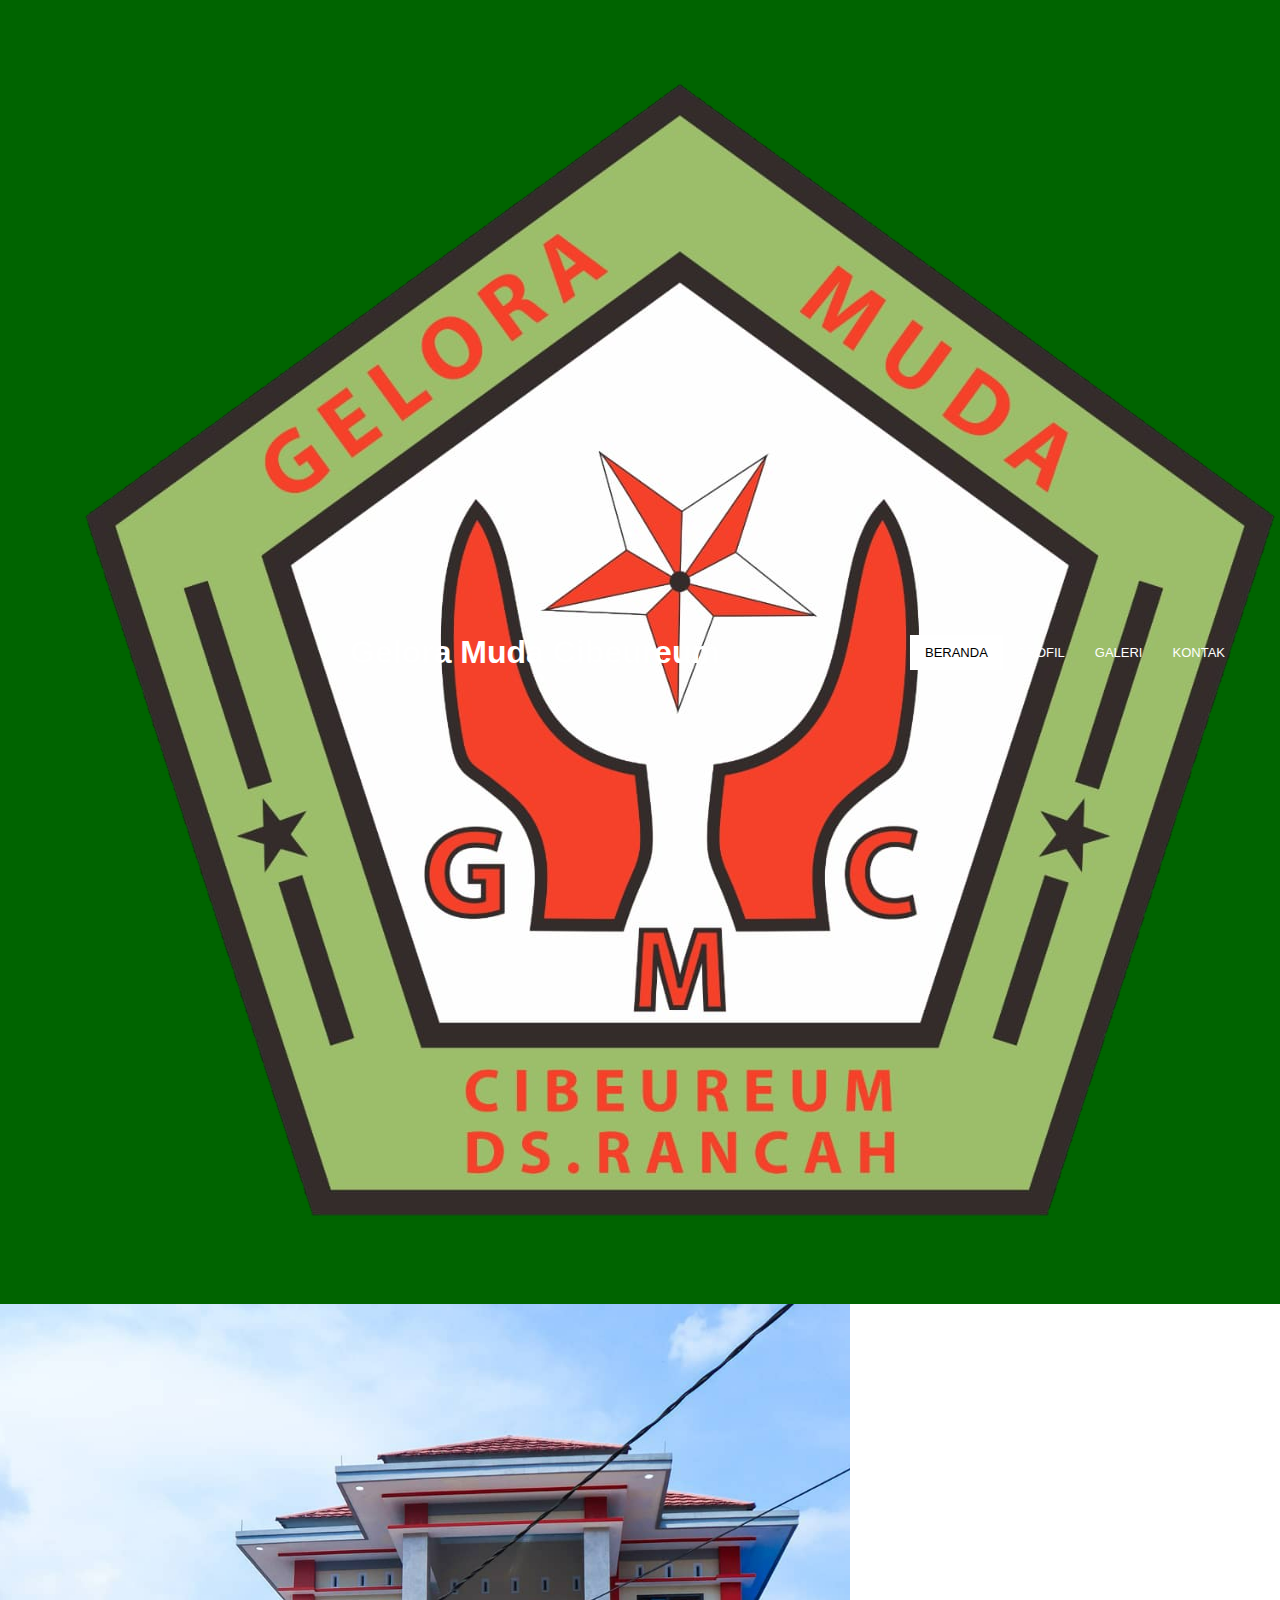
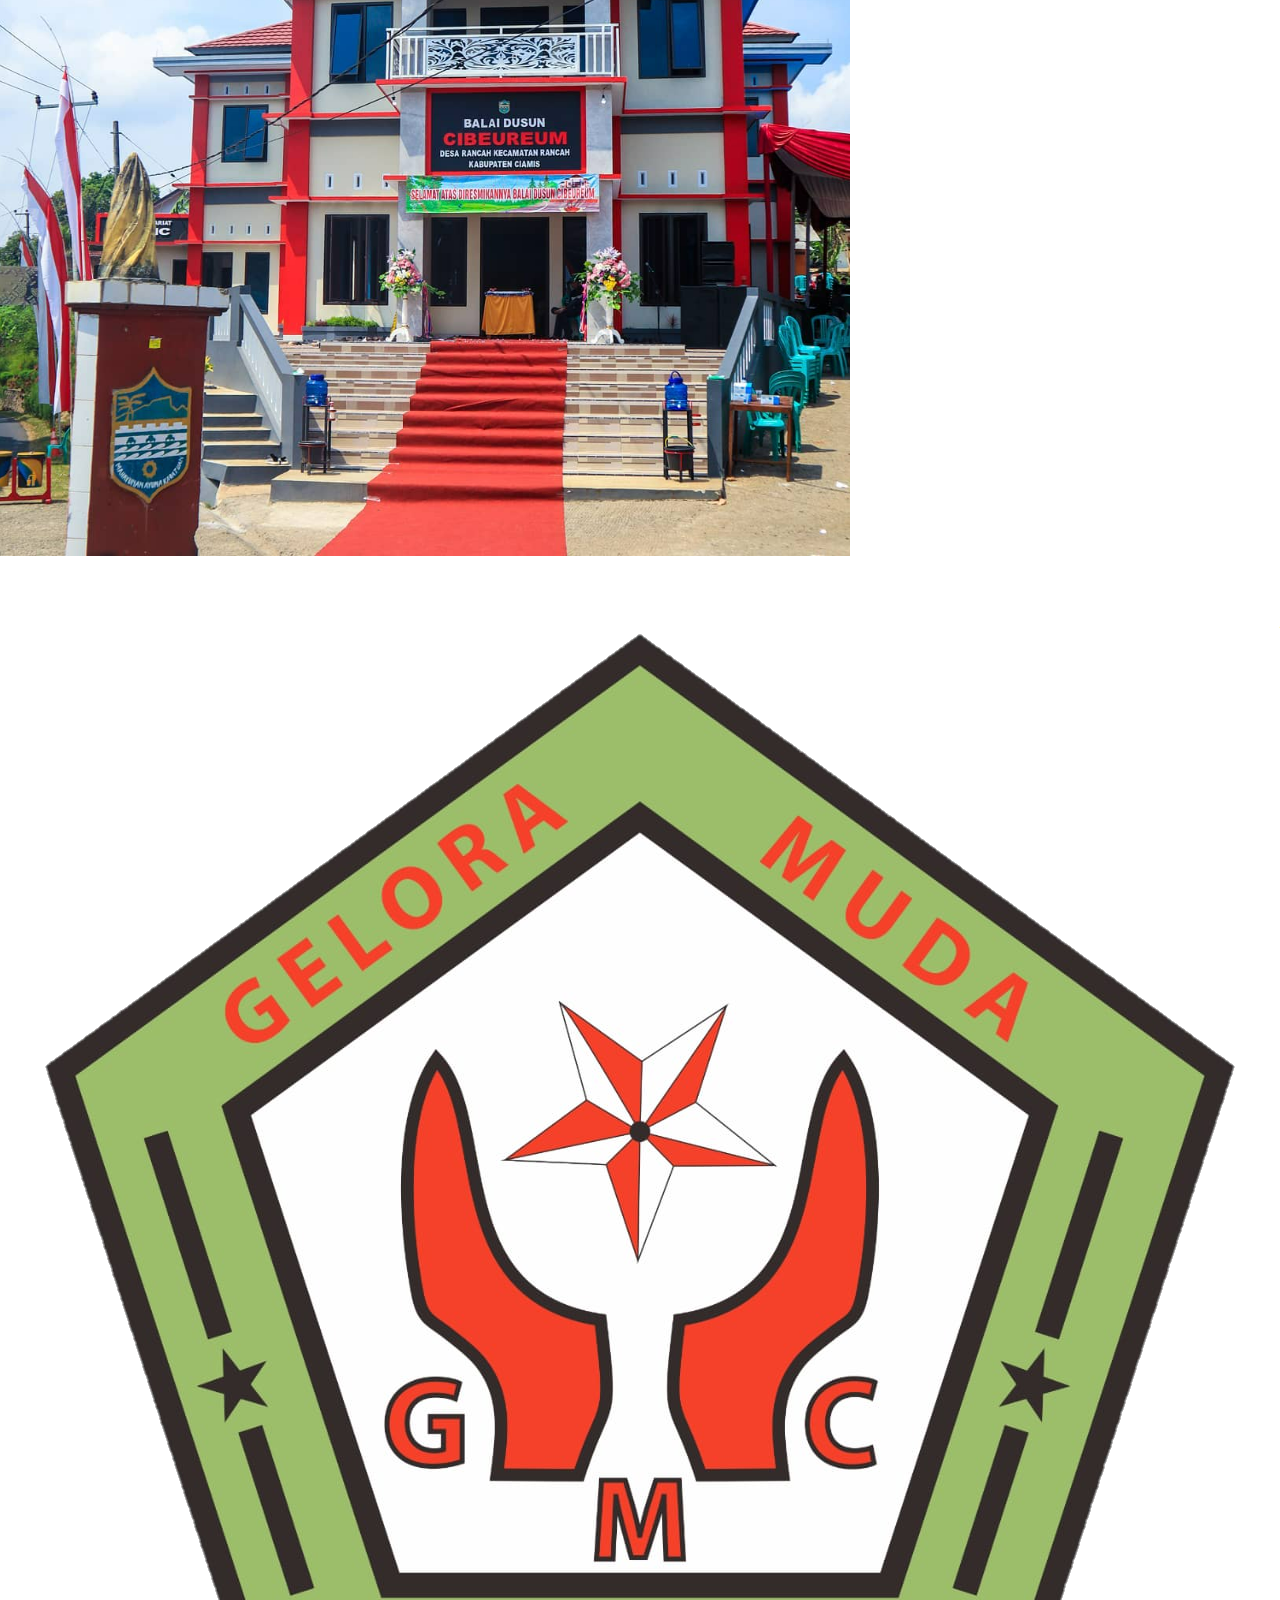
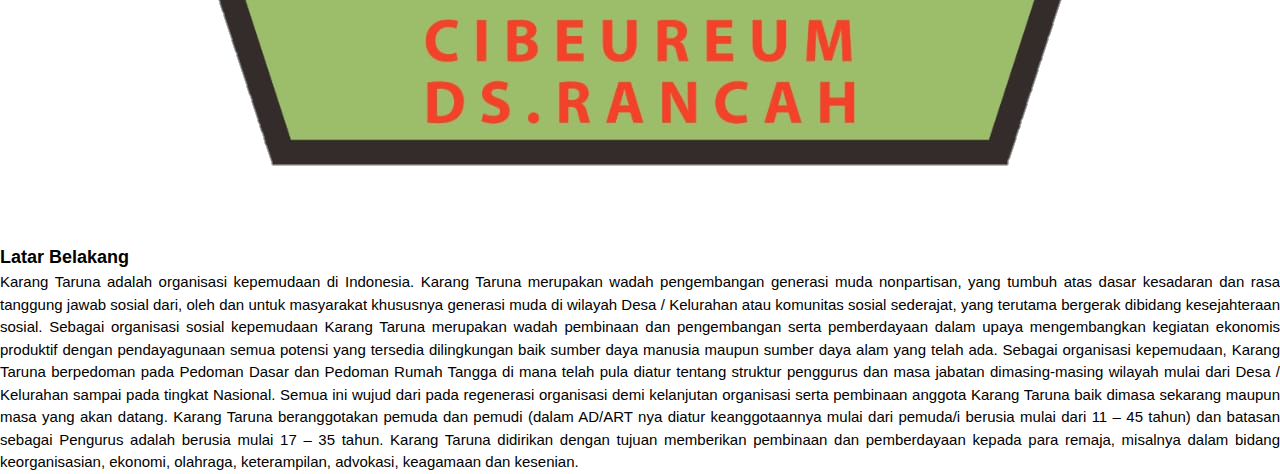
<file: index.html>
<!DOCTYPE html>
<html lang="en">
<head>
    <meta charset="UTF-8">
    <meta name="viewport" content="width=device-width, initial-scale=1.0">
    <link rel="stylesheet" href="styles.css">
    <link rel="icon" type="image/x-icon" href="Logo_GMC.png">

    <title>Gelora Muda Cibeureum</title>

</head>
<body>
    <header>
        <nav class="navbar">
            <div class="logo">
                <img src="Logo_GMC.png">
            </div>
            <div class="text">
                <h1>Gelora Muda Cibeureum</h1>
            </div>
            <input type="checkbox" id="toggle-menu">
            <label for="toggle-menu" class="menu-icon">&#9776;</label>
            <ul class="nav-links">
                <li><a href="index.html" class="active">BERANDA</a></li>
                <li>
                    <a href="#">PROFIL</a>
                    <ul class="dropdown">
                        <li><a href="dokumen.html">Dokumen</a></li>
                        <li><a href="visimisi.html">Visi & Misi</a></li>
                        <li><a href="program.html">Program kerja</a></li>
                        <li><a href="struktur.html">Struktur Organisasi</a></li>
                    </ul>
                </li>
                <li>
                    <a href="#">GALERI</a>
                    <ul class="dropdown">
                        <li><a href="#">Foto</a></li>
                        <li><a href="#">Video</a></li>
                    </ul>
                </li>
                <li><a href="#">KONTAK</a></li>
            </ul>
        </nav>
    </header>

    <!-- Banner -->
     <div class="banner">
        <img src="banner.png" alt="">
     </div>

    <!-- PROFIL -->
    <div class="profil">
        <div class="box">
            <div style="display: flex;">
                <div class="box1">
                    <img src="Logo_GMC.png" alt="">
                </div>
                <div class="box2">
                    <p>Nama Lembaga</p>
                    <p>Singkatan</p>
                    <p>Alamat</p>
                </div>
                <div class="box3">
                    <p>:</p>
                    <p>:</p>
                    <p>:</p>
                </div>
                <div class="box4">
                    <p>Gelora Muda Cibeureum</p>
                    <p>GMC</p>
                    <p>Dusun Cibeureum Rt 003 / Rw 017 Des. Rancah Kec. Rancah Kab. Ciamis</p>
                </div>
            </div>
        </div>
    </div>

    <main>
        <section>
            <div class="konten">
                <h1>Latar Belakang</h1>
                <p>Karang Taruna adalah organisasi kepemudaan di Indonesia. Karang Taruna merupakan wadah pengembangan generasi muda nonpartisan, yang tumbuh atas dasar kesadaran dan rasa tanggung jawab sosial dari, oleh dan untuk masyarakat khususnya generasi muda di wilayah Desa / Kelurahan atau komunitas sosial sederajat, yang terutama bergerak dibidang kesejahteraan sosial.
                Sebagai organisasi sosial kepemudaan Karang Taruna merupakan wadah pembinaan dan pengembangan serta pemberdayaan dalam upaya mengembangkan kegiatan ekonomis produktif dengan pendayagunaan semua potensi yang tersedia dilingkungan baik sumber daya manusia maupun sumber daya alam yang  telah ada.
                Sebagai organisasi kepemudaan, Karang Taruna berpedoman pada Pedoman Dasar dan Pedoman Rumah Tangga di mana telah pula diatur tentang struktur penggurus dan masa jabatan dimasing-masing wilayah mulai dari Desa / Kelurahan sampai pada tingkat Nasional. Semua ini wujud dari pada regenerasi organisasi demi kelanjutan organisasi serta pembinaan anggota Karang Taruna baik dimasa sekarang maupun masa yang akan datang.
                Karang Taruna beranggotakan pemuda dan pemudi (dalam AD/ART nya diatur keanggotaannya mulai dari pemuda/i berusia mulai dari 11 – 45 tahun) dan batasan sebagai Pengurus adalah berusia mulai 17 – 35 tahun.
                Karang Taruna didirikan dengan tujuan memberikan pembinaan dan pemberdayaan kepada para remaja, misalnya dalam bidang  keorganisasian, ekonomi, olahraga, keterampilan, advokasi, keagamaan dan kesenian.</p>
            </div>
        </section>
    </main>
</body>
</html>
</file>
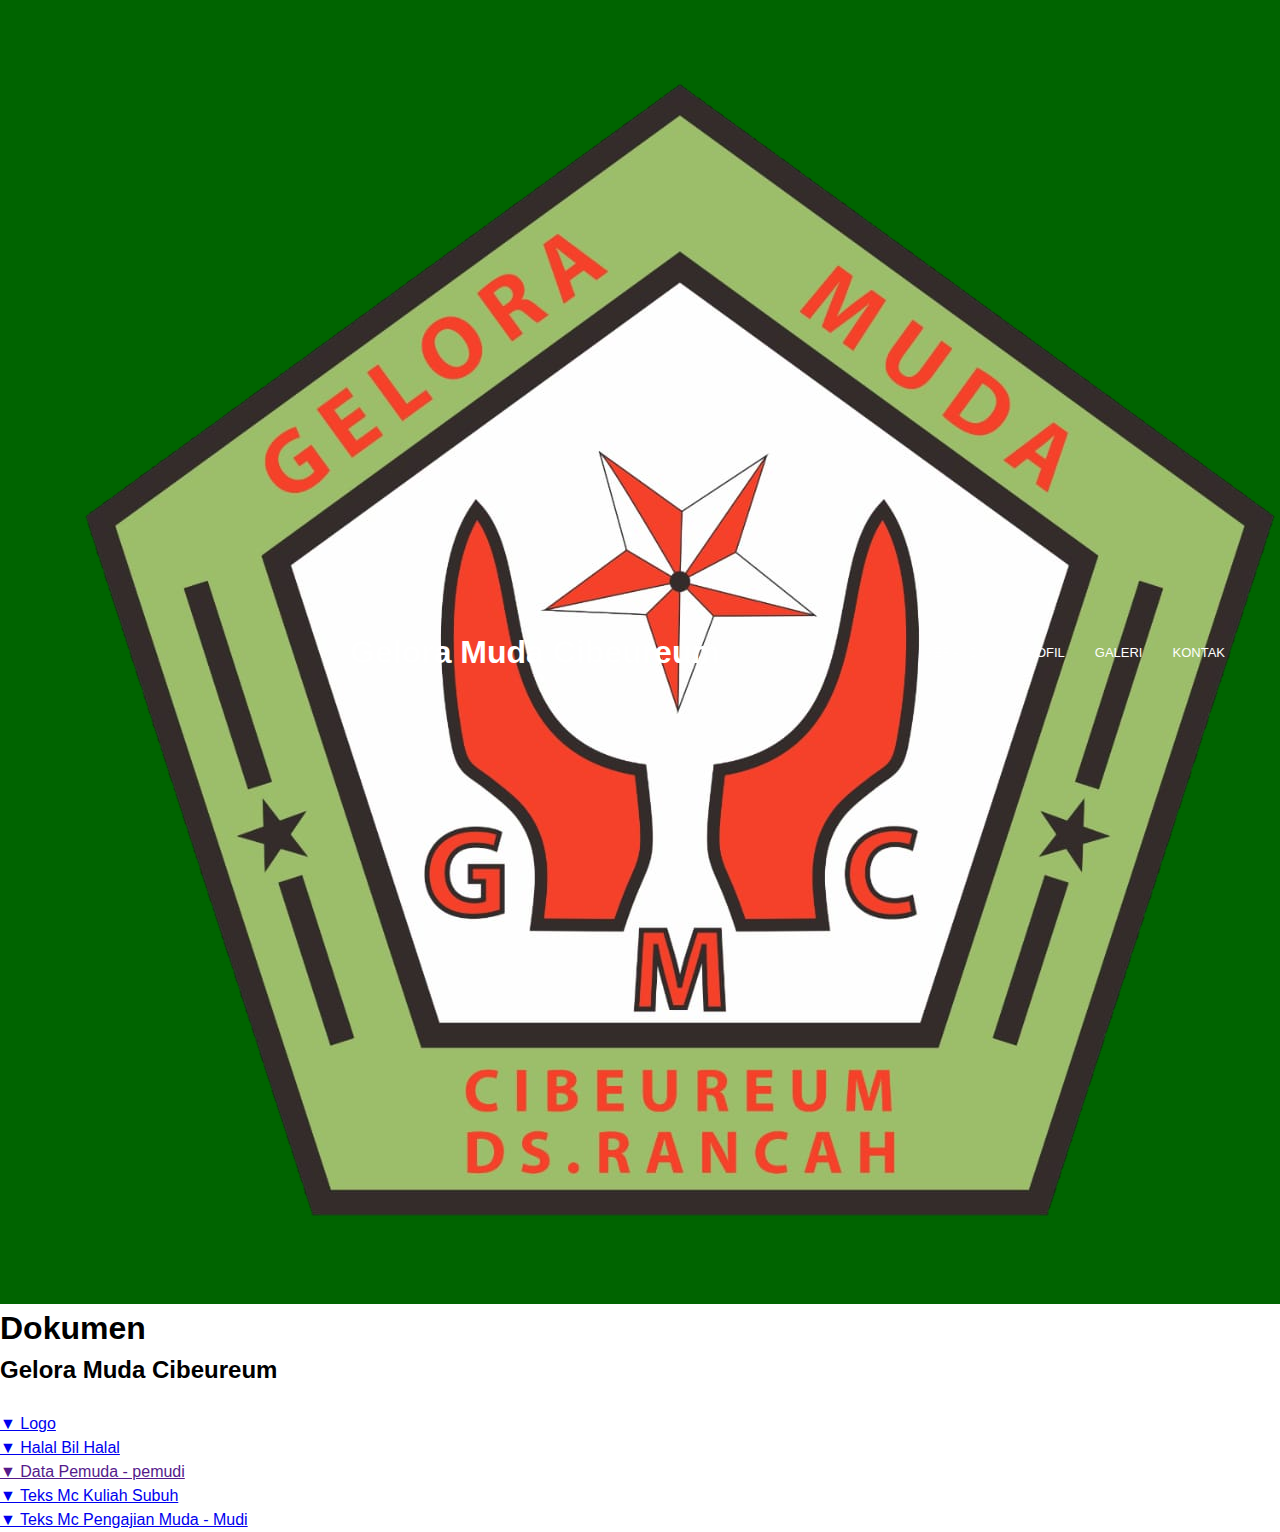
<file: dokumen.html>
<!DOCTYPE html>
<html lang="en">
<head>
    <meta charset="UTF-8">
    <meta name="viewport" content="width=device-width, initial-scale=1.0">
    <link rel="stylesheet" href="styles.css">
    <link rel="icon" type="image/x-icon" href="Logo_GMC.png">
    <title>Dokumen | GMC</title>
</head>
<body>
    <header>
        <nav class="navbar">
            <div class="logo">
                <img src="Logo_GMC.png">
            </div>
            <div class="text">
                <h1>Gelora Muda Cibeureum</h1>
            </div>
            <input type="checkbox" id="toggle-menu">
            <label for="toggle-menu" class="menu-icon">&#9776;</label>
            <ul class="nav-links">
                <li><a href="index.html">BERANDA</a></li>
                <li>
                    <a href="#">PROFIL</a>
                    <ul class="dropdown">
                        <li><a href="dokumen.html" class="active">Dokumen</a></li>
                        <li><a href="visimisi.html">Visi & Misi</a></li>
                        <li><a href="program.html">Program kerja</a></li>
                        <li><a href="struktur.html">Struktur Organisasi</a></li>
                    </ul>
                </li>
                <li>
                    <a href="#">GALERI</a>
                    <ul class="dropdown">
                        <li><a href="#">Foto</a></li>
                        <li><a href="#">Video</a></li>
                    </ul>
                </li>
                <li><a href="#">KONTAK</a></li>
            </ul>
        </nav>
    </header>

    <!-- Main -->
    <main>
        <section>
            <div class="dokumen">
                <h1>Dokumen</h1>
                <h2>Gelora Muda Cibeureum</h2> <br>
                <ul>
                    <li><a href="https://drive.google.com/drive/folders/1iXWfjAngpBCGafryHiA96W8ZLLNFMCX_">▼ Logo</a></li>
                    <li><a href="https://drive.google.com/drive/folders/1-CCcgksYNhYzlW44L9jWk8oZ1MIbWtyC">▼ Halal Bil Halal</a></li>
                    <li><a href="">▼ Data Pemuda - pemudi</a></li>
                    <li><a href="https://drive.google.com/drive/folders/1JpNQltPEej4RQA41oMg5To6g0VMlQJLt">▼ Teks Mc Kuliah Subuh</a></li>
                    <li><a href="https://drive.google.com/drive/folders/1jOJ4WvpPq6MeHfgNxHM-tORyBqFtPUSf">▼ Teks Mc Pengajian Muda - Mudi</a></li>
                </ul>
            </div>
        </section>
    </main>
</body>
</html>
</file>
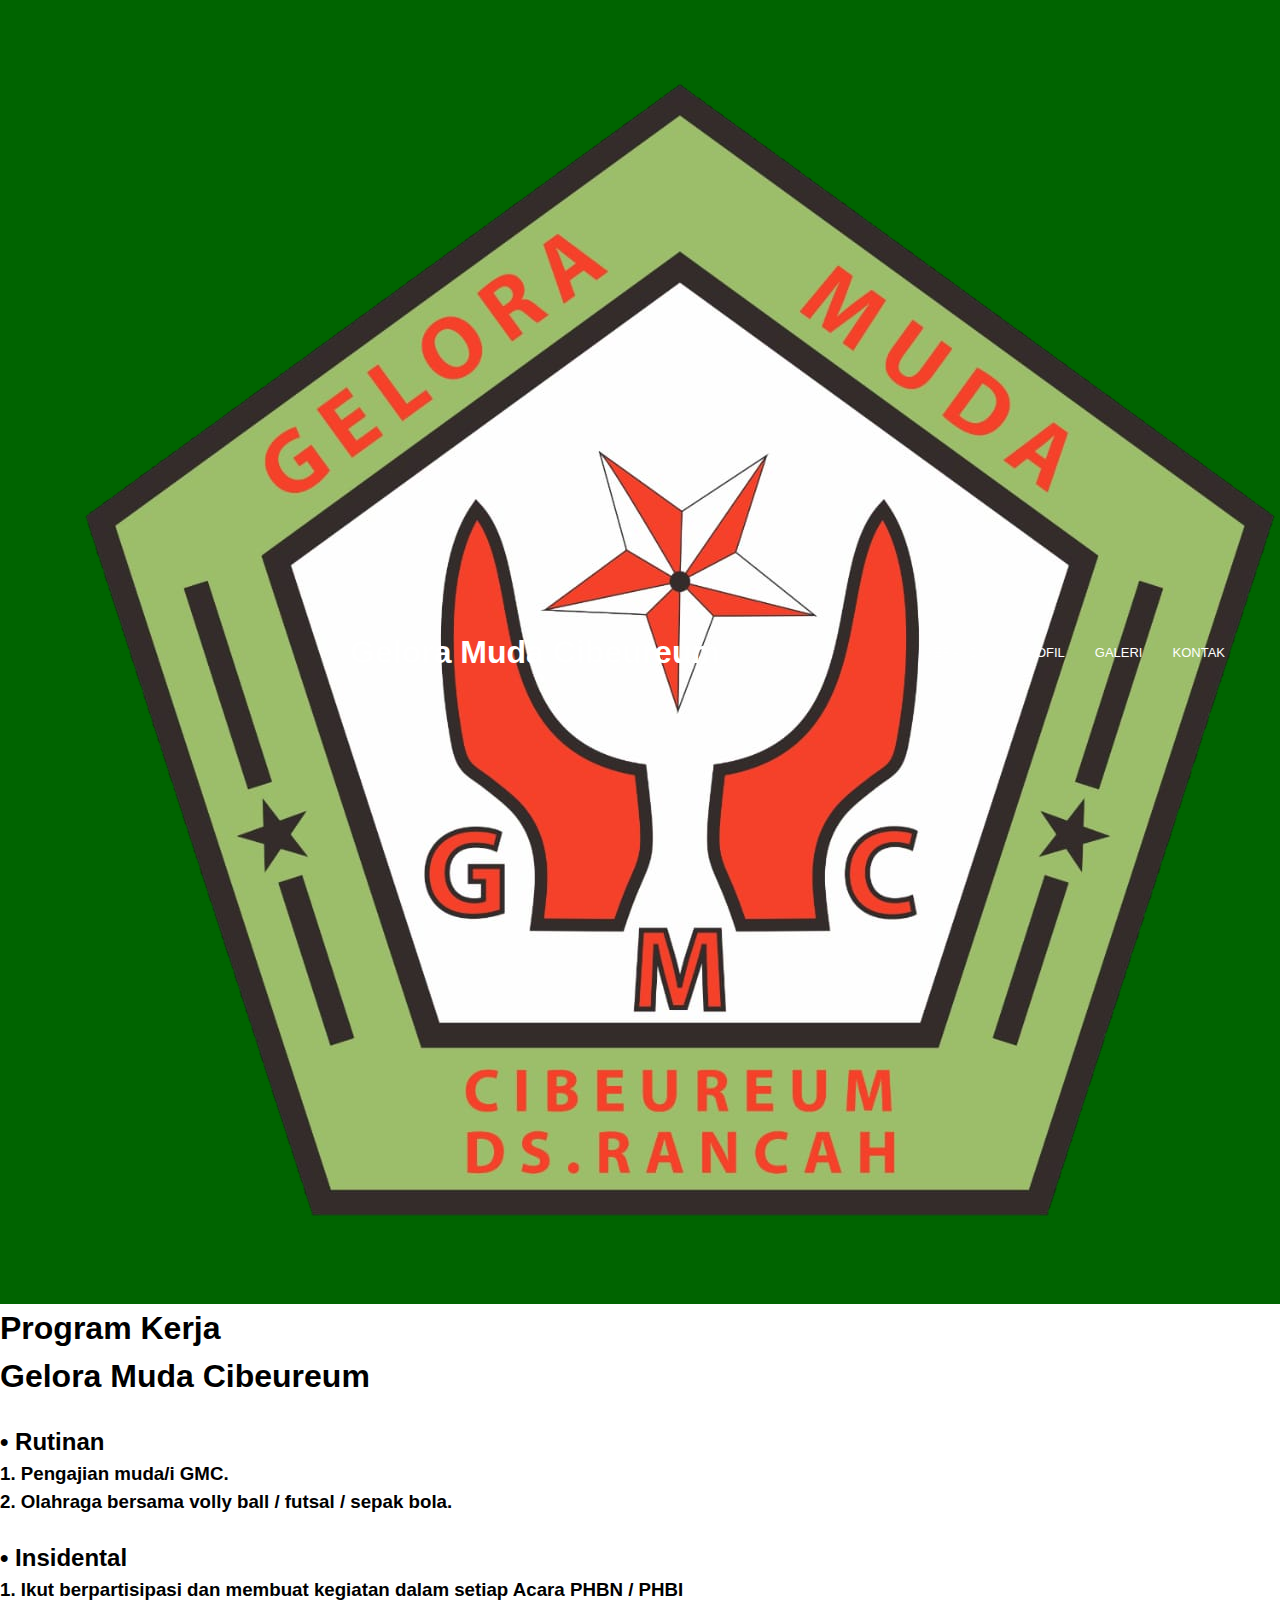
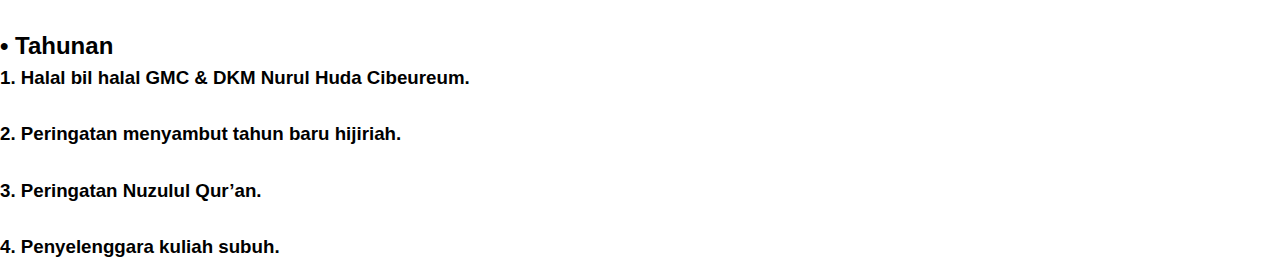
<file: program.html>
<!DOCTYPE html>
<html lang="en">
<head>
    <meta charset="UTF-8">
    <meta name="viewport" content="width=device-width, initial-scale=1.0">
    <link rel="stylesheet" href="styles.css">
    <link rel="icon" type="image/x-icon" href="Logo_GMC.png">

    <title>Program Kerja | GMC</title>

</head>
<body>
    <header>
        <nav class="navbar">
            <div class="logo">
                <img src="Logo_GMC.png">
            </div>
            <div class="text">
                <h1>Gelora Muda Cibeureum</h1>
            </div>
            <input type="checkbox" id="toggle-menu">
            <label for="toggle-menu" class="menu-icon">&#9776;</label>
            <ul class="nav-links">
                <li><a href="index.html">BERANDA</a></li>
                <li>
                    <a href="#">PROFIL</a>
                    <ul class="dropdown">
                        <li><a href="dokumen.html">Dokumen</a></li>
                        <li><a href="visimisi.html">Visi & Misi</a></li>
                        <li><a href="program.html" class="active">Program kerja</a></li>
                        <li><a href="struktur.html">Struktur Organisasi</a></li>
                    </ul>
                </li>
                <li>
                    <a href="#">GALERI</a>
                    <ul class="dropdown">
                        <li><a href="#">Foto</a></li>
                        <li><a href="#">Video</a></li>
                    </ul>
                </li>
                <li><a href="#">KONTAK</a></li>
            </ul>
        </nav>
    </header>

    <!-- Main -->
     <main>
        <section>
            <div class="program">
                <h1>Program Kerja</h1>
                <h1>Gelora Muda Cibeureum</h1>
                <div class="garis"></div> <br>

                <h2>• Rutinan</h2>
                <h3>
                    1. Pengajian muda/i GMC. <br>
                    2. Olahraga bersama volly ball / futsal / sepak bola.

                </h3> <br>

                <h2>• Insidental</h2>
                <h3>
                    1. Ikut berpartisipasi dan membuat kegiatan dalam setiap Acara PHBN / PHBI
                </h3> <br>

                <h2>• Tahunan</h2>
                <h3>
                    1. Halal bil halal GMC & DKM Nurul Huda Cibeureum. <br> <br>
                    2. Peringatan menyambut tahun baru hijiriah. <br> <br>
                    3. Peringatan Nuzulul Qur’an. <br> <br>
                    4. Penyelenggara kuliah subuh.

                </h3>
            </div>
        </section>
     </main>
</body>
</html>
</file>
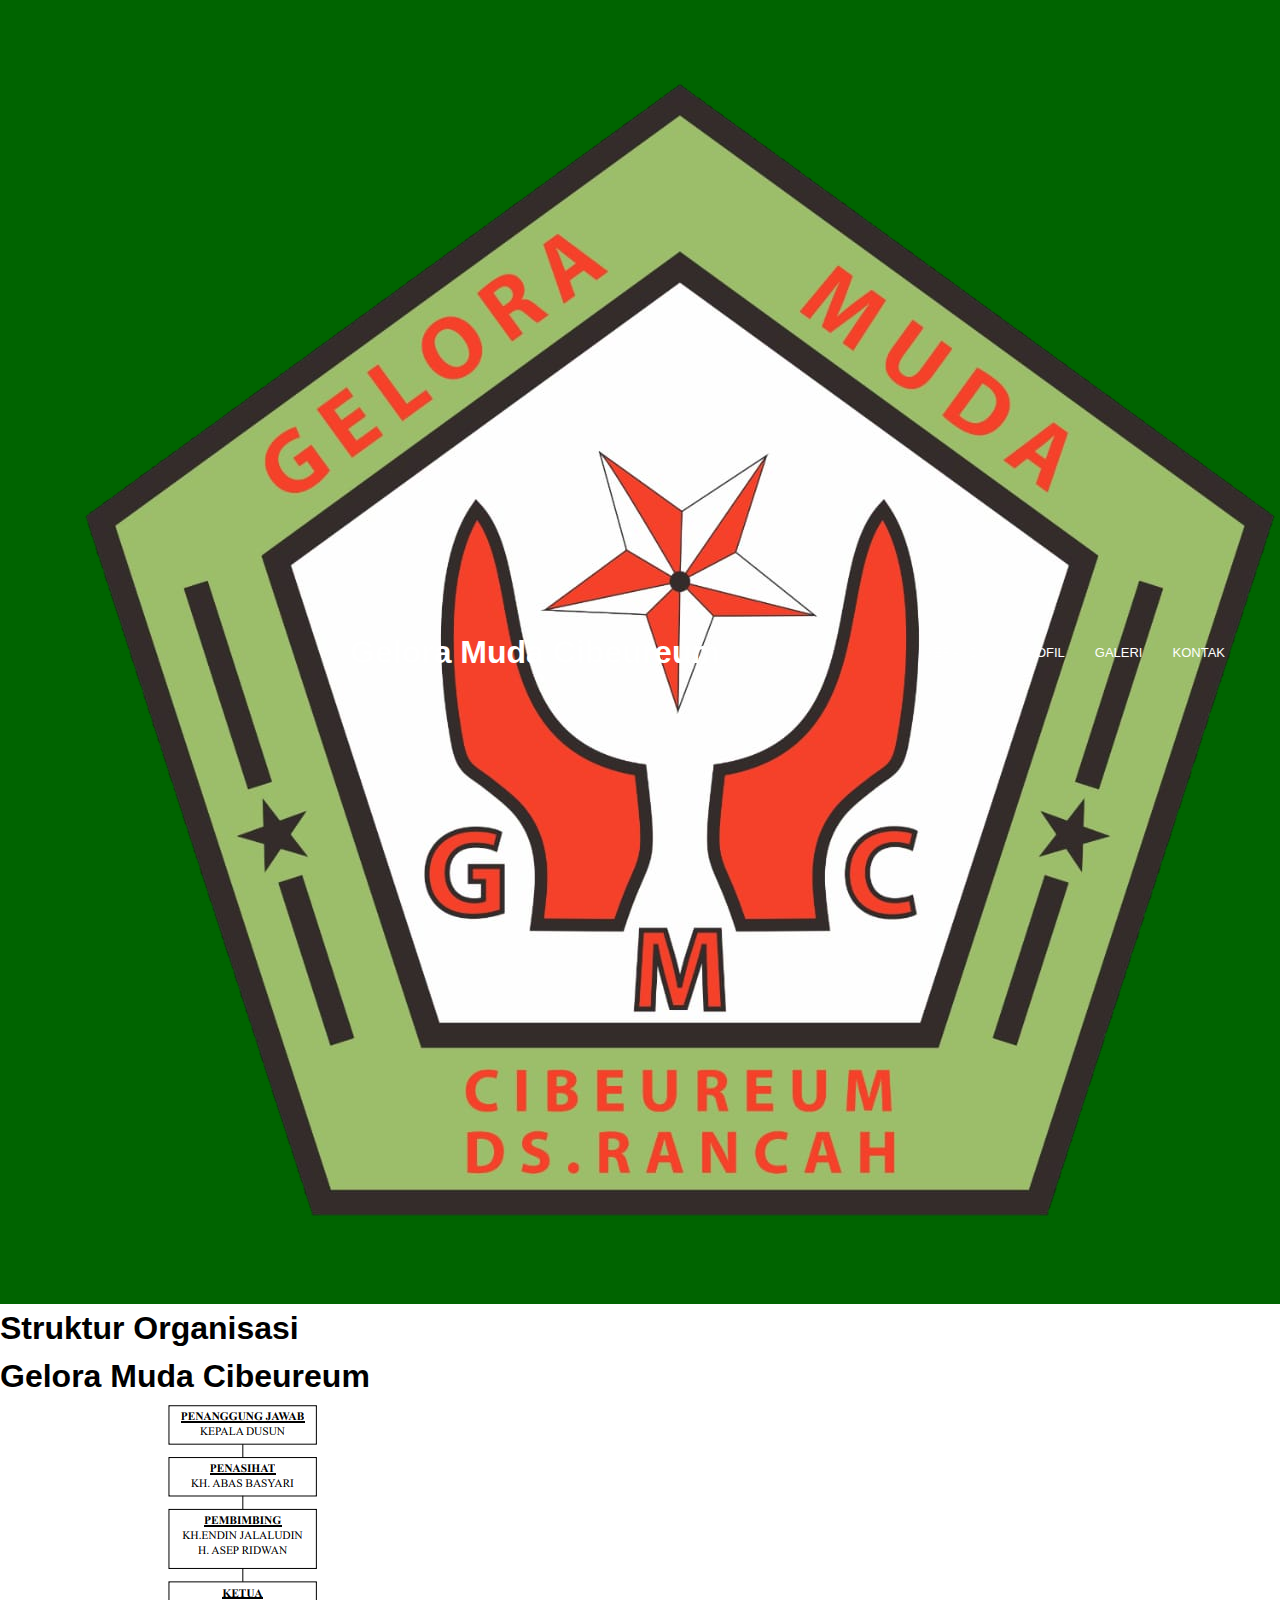
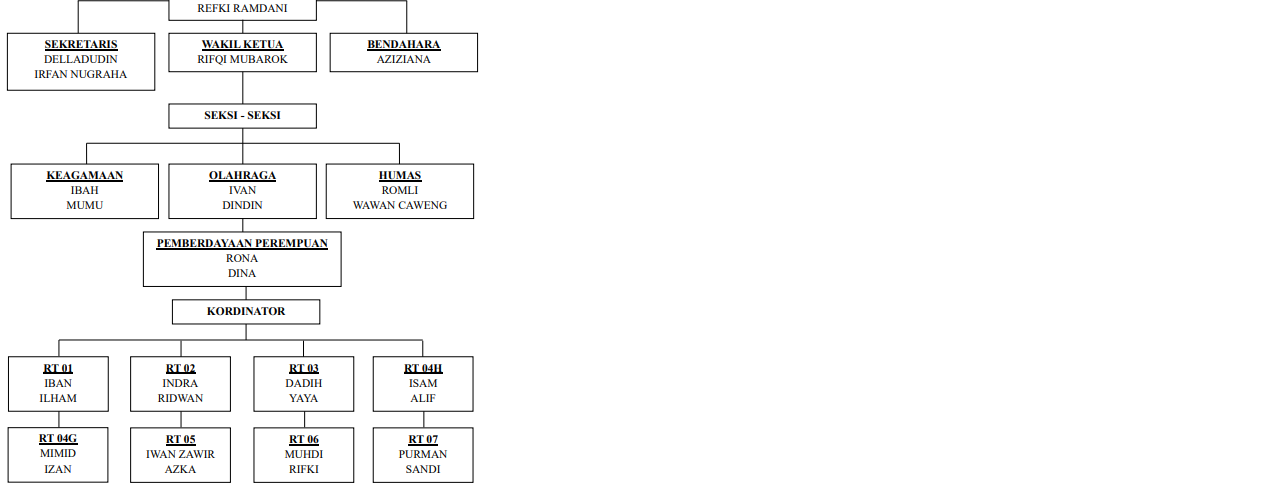
<file: struktur.html>
<!DOCTYPE html>
<html lang="en">
<head>
    <meta charset="UTF-8">
    <meta name="viewport" content="width=device-width, initial-scale=1.0">
    <link rel="stylesheet" href="styles.css">
    <link rel="icon" type="image/x-icon" href="Logo_GMC.png">

    <title>Struktur Organisasi | GMC</title>

</head>
<body>

    <header>
        <nav class="navbar">
            <div class="logo">
                <img src="Logo_GMC.png">
            </div>
            <div class="text">
                <h1>Gelora Muda Cibeureum</h1>
            </div>
            <input type="checkbox" id="toggle-menu">
            <label for="toggle-menu" class="menu-icon">&#9776;</label>
            <ul class="nav-links">
                <li><a href="index.html">BERANDA</a></li>
                <li>
                    <a href="#">PROFIL</a>
                    <ul class="dropdown">
                        <li><a href="dokumen.html">Dokumen</a></li>
                        <li><a href="visimisi.html">Visi & Misi</a></li>
                        <li><a href="program.html">Program kerja</a></li>
                        <li><a href="struktur.html" class="active">Struktur Organisasi</a></li>
                    </ul>
                </li>
                <li>
                    <a href="#">GALERI</a>
                    <ul class="dropdown">
                        <li><a href="#">Foto</a></li>
                        <li><a href="#">Video</a></li>
                    </ul>
                </li>
                <li><a href="#">KONTAK</a></li>
            </ul>
        </nav>
    </header>

    <main>
        <section>
            <div class="struktur">
                <h1>Struktur Organisasi</h1>
                <h1>Gelora Muda Cibeureum</h1>
                <div class="garis"></div>
                <img src="struktur.png" alt="">
            </div>
        </section>
    </main>
    
</body>
</html>
</file>
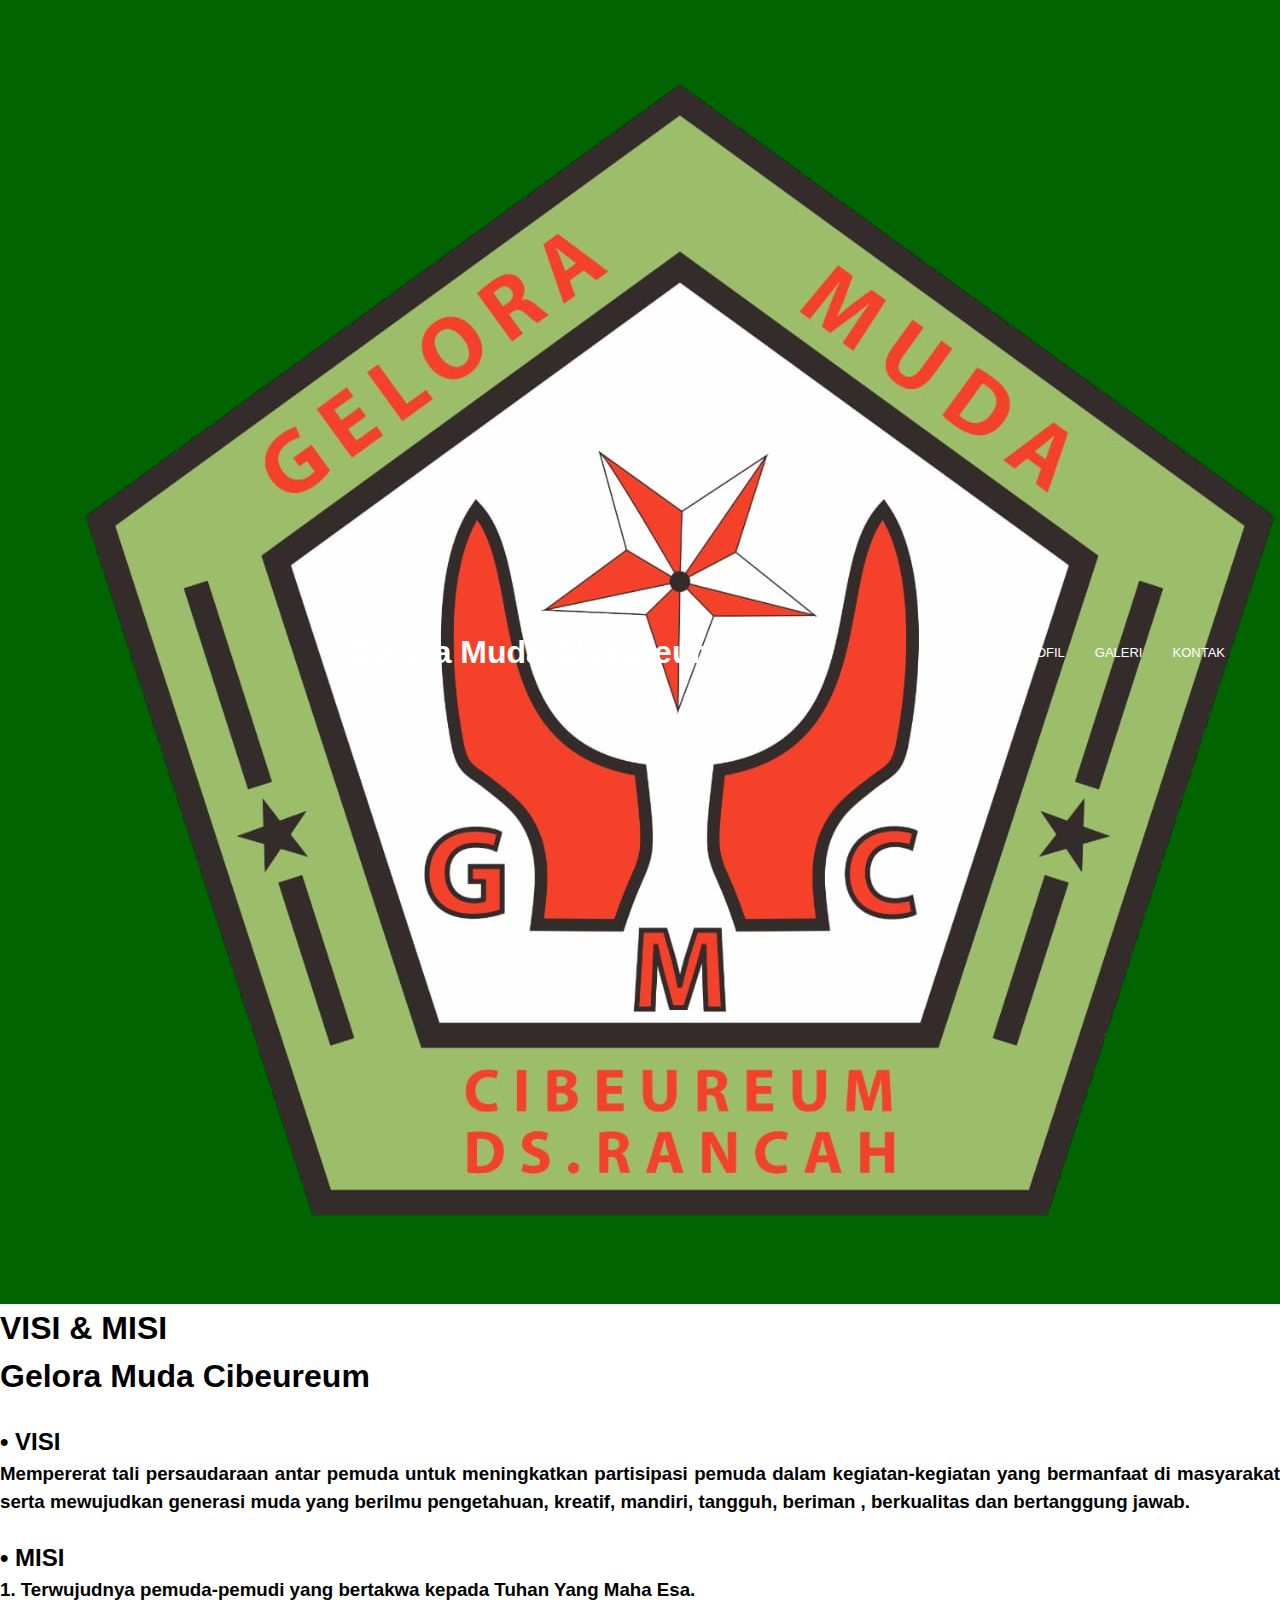
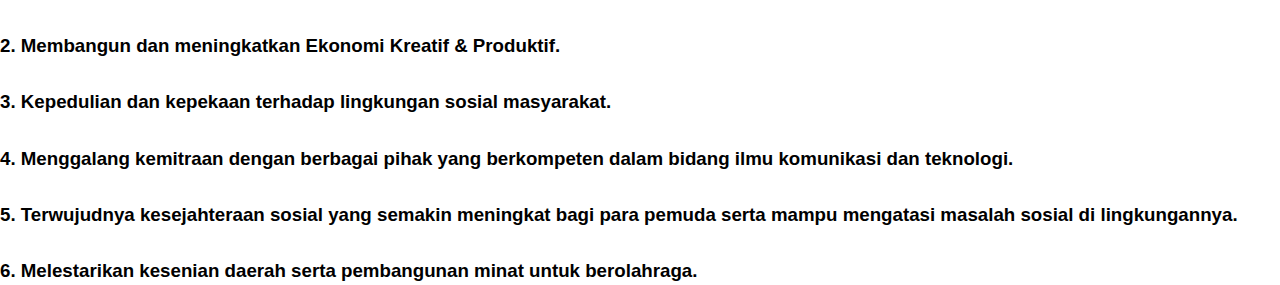
<file: visimisi.html>
<!DOCTYPE html>
<html lang="en">
<head>
    <meta charset="UTF-8">
    <meta name="viewport" content="width=device-width, initial-scale=1.0">
    <link rel="stylesheet" href="styles.css">
    <link rel="icon" type="image/x-icon" href="Logo_GMC.png">
    <title>Visi & Misi | GMC</title>
</head>
<body>

    <header>
        <nav class="navbar">
            <div class="logo">
                <img src="Logo_GMC.png">
            </div>
            <div class="text">
                <h1>Gelora Muda Cibeureum</h1>
            </div>
            <input type="checkbox" id="toggle-menu">
            <label for="toggle-menu" class="menu-icon">&#9776;</label>
            <ul class="nav-links">
                <li><a href="index.html">BERANDA</a></li>
                <li>
                    <a href="#">PROFIL</a>
                    <ul class="dropdown">
                        <li><a href="dokumen.html">Dokumen</a></li>
                        <li><a href="visimisi.html" class="active">Visi & Misi</a></li>
                        <li><a href="program.html">Program kerja</a></li>
                        <li><a href="struktur.html">Struktur Organisasi</a></li>
                    </ul>
                </li>
                <li>
                    <a href="#">GALERI</a>
                    <ul class="dropdown">
                        <li><a href="#">Foto</a></li>
                        <li><a href="#">Video</a></li>
                    </ul>
                </li>
                <li><a href="#">KONTAK</a></li>
            </ul>
        </nav>
    </header>

    <!-- Main -->
     <main>
        <section>
            <div class="visimisi">
                <h1>VISI & MISI</h1>
                <h1>Gelora Muda Cibeureum</h1>
                <div class="garis"></div> <br>
                <h2>• VISI</h2>
                <h3>Mempererat tali persaudaraan antar pemuda untuk meningkatkan partisipasi pemuda dalam kegiatan-kegiatan yang bermanfaat di masyarakat  serta mewujudkan generasi muda yang berilmu pengetahuan, kreatif, mandiri, tangguh, beriman , berkualitas dan bertanggung jawab.</h3> <br>
                <h2>• MISI</h2>
                <h3>1. Terwujudnya pemuda-pemudi yang bertakwa kepada Tuhan Yang Maha Esa. <br> <br>
                    2. Membangun dan meningkatkan Ekonomi Kreatif & Produktif. <br> <br>
                    3. Kepedulian dan kepekaan terhadap lingkungan sosial masyarakat. <br> <br>
                    4. Menggalang kemitraan dengan berbagai pihak yang berkompeten dalam bidang ilmu komunikasi dan teknologi. <br> <br>
                    5. Terwujudnya kesejahteraan sosial yang semakin meningkat bagi para pemuda serta mampu mengatasi masalah sosial di lingkungannya. <br> <br>
                    6. Melestarikan kesenian daerah serta pembangunan minat untuk berolahraga. <br>
                    </h3>
            </div>
        </section>
     </main>
    
</body>
</html>
</file>
<file: styles.css>
* {
    margin: 0; padding: 0; box-sizing: border-box;
}

/* BODY */
body {
    font-family: Arial, sans-serif;
}

/* HEADER */
header {
    background-color: rgb(0, 100, 0); color: #fff;
}

/* NAVBAR */
.navbar {
    display: flex; justify-content: space-between; align-items: center;
    padding: 10px 40px; position: relative;
}

.logo {
    width: 10%;
}
.txt h1 {
    color: #fff; text-decoration: none; font-size: 15px; font-weight: bold;
}

.menu-icon {
    display: none; cursor: pointer; font-size: 1.5em;
}

.nav-links {
    list-style: none; display: flex;
    font-size: 13px;
}

.nav-links li {
    position: relative;
}

.nav-links a {
    color: #fff; text-decoration: none; padding: 10px 15px; display: block;
}

.nav-links a:hover {
    background-color: white;
    color: black;
    border-radius: 5px;
}

.nav-links .active {
    color: black; background-color: white; transition: .5s;
}

/* DROPDOWN */
.dropdown {
    display: none; position: absolute; top: 100%; left: 0; background-color: rgb(0, 100, 0); list-style: none;
    padding: 0;
}

.dropdown li a {
    padding: 10px 15px;
}

.nav-links li:hover .dropdown {
    display: block;
}

#toggle-menu {
    display: none;
}

/* MAIN */
main {
    text-align: justify;
    line-height: 1.5;
}

main section .konten h1 {
    color: black; font-size: 18px;
}

main section p {
    font-size: 15px;
}

/* ESPONSIVE */
@media (max-width: 768px) {
    /* HEADER */
    header .navbar .logo img {
        width: 40px; height: 40px; display: flex;
    }

    /* NAVBAR */
    .text h1 {
        font-size: 16px; margin-right: 50px; display: flex;
    }
    .menu-icon {
        display: block;
    }

    #toggle-menu {
        display: none;
    }

    .nav-links {
        display: none; flex-direction: column; width: 100%; background-color: rgb(0, 100, 0); position: absolute;
        top: 60px; left: 0; border-top: 2px solid white;
    }

    .nav-links li {
        width: 100%;
    }

    .nav-links a {
        text-align: center;  border-bottom: 2px solid white;
    }

    #toggle-menu:checked + .menu-icon + .nav-links {
        display: flex;
    }

    /* DROPDOWN */
    .dropdown {
        position: static;
    }

    .dropdown li a {
        text-align: center;
    }

    /* Banner */
    .banner {
        width: 80% ;text-align: center; margin-top: 20px; margin-left: 40px;
    }

    .banner img {
        width: 100%;
    }

    /* PROFIL */
    .profil {
        font-size: 14px; width: 90%; line-height: 1.5; margin-left: 20px;
        margin-top: 20px;
    }

    .box1 {
        width: 19%; height: 65px;
    }

    .box .box1 img{
        width: 65px;
    }

    .box2 {
        width: 29%; height: 65px;
    }

    .box3 {
        width: 2%; height: 65px;
    }

    .box4 {
        width: 50%; height: 65px;
    }

    /* MAIN */
    main section .konten {
        padding: 2em; margin-top: 25px;
    }

    main section .konten h1 {
        border-bottom: 2px solid black;
    }

    main section p {
        font-size: 14px; margin-top: 10px;
    }

    /* Dokumen */
    main section .dokumen {
        padding: 2em;
    }
    .dokumen h1 {
        font-size: 20px; text-align: center;
    }

    .dokumen h2 {
        font-size: 20px; border-bottom: 2px solid black; text-align: center;
    }

    .dokumen ul li {
        list-style: none; border-bottom: 2px solid black; padding: 10px;
    }

    .dokumen ul li a {
        text-decoration: none; color: black; display: flex;
    }

    /* Visi & Misi */
    main section .visimisi {
        padding: 2em;
    }
    
    .visimisi h1{
        font-size: 20px; text-align: center;
    }

    .visimisi .garis {
        border-bottom: 2px solid black;
    }

    .visimisi h2 {
        font-size: 18px;
    }

    .visimisi h3 {
        font-size: 14px;
    }

    /* Program Kerja */
    main section .program {
        padding: 2em;
    }

    .program h1{
        font-size: 20px; text-align: center;
    }

    .program .garis {
        border-bottom: 2px solid black;
    }

    .program h2 {
        font-size: 18px;
    }

    .program h3 {
        font-size: 14px;
    }

    /* Struktur Organisasi */
    .struktur {
        width: 100%; margin-top: 20px;
    }

    .struktur img {
        width: 100%; margin-top: 10px;
    }

    .struktur h1{
        font-size: 20px; text-align: center;
    }

    .struktur .garis {
        border-bottom: 2px solid black; width: 90%; margin-left: 20px;
    }
}
</file>
